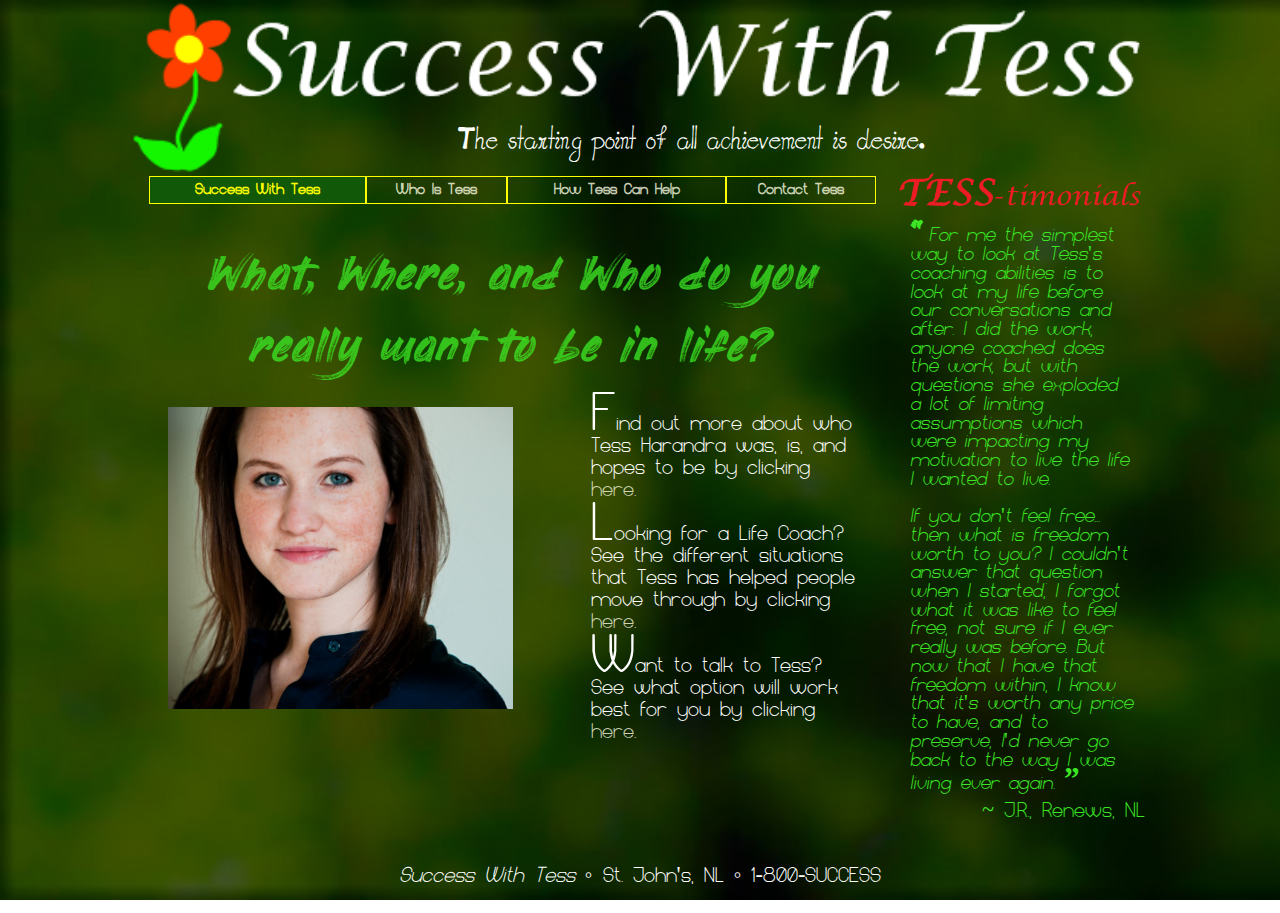
<file: Success With Tess/Index.html>
<!doctype html>

<html lang="en">
<head>
<!--
    Success With Tess
    Author: Shawn Daly
    Filename: SWT_Template.html
   -->
   <meta name="viewport" content="width=device-width, initial-scale=1.0">
   <meta charset="utf-8" />
   <meta name = "keywords" content = "Life Coach, Coach, Life, Tess, Harandra, Job, Career, Kids, Marriage, Divorce, 
      Parenting, Personal, Professional, Abuse, Abusive, Success, Advancement" />
   <meta name = "description" content = "Achieve Success With Tess Harandra" />
   <link href="SWT_Styles.css" rel="stylesheet"  />
   <link href="SWT_Layout.css" rel="stylesheet"  />
   <script src="SWT_Script.js" defer></script>
   <title>Success With Tess</title> 

</head>

<body>

   <header>
   <div>
   <a href="Index.html"><img class="Logo" id="Logo" src="SWT_Logo2.png" alt="Success With Tess Logo"  /></a>
   <img class="Banner" src="SWT_Banner.png" alt="Success With Tess"  />
   <div id="Quote"><p id="QuoteP"><quote>"Success is the sum of small efforts, repeated day-in and day-out."</quote></p></div>
   </div>
   </header>
   
   <section id="leftcol">
      <nav>
         <ul>
            <li id="CurrentPage"><a href="Index.html">Success With Tess</a></li>
            <li><a href="WhoIsTess.html">Who Is Tess</a></li>
            <li><a href="HowTessCanHelp.html">How Tess Can Help</a></li>
            <li><a href="TalkingToTess.html">Contact Tess</a></li>
         </ul>
      </nav>
	  <div id="Main">
	     <h1 id="Tagline">What, Where, and Who do you really want to be in life?</h1>
	     <img id="Default" src="tess4.jpg" alt="Tess Harandra"  />
	     <div id="Default">
	        <div>
			   <p>
			   Find out more about who Tess Harandra was, is, and hopes to be by clicking 
			   <a id="DivLink" href="WhoIsTess.html">here</a>.
	           </p>
			</div>
			<div>
			   <p>
			   Looking for a Life Coach?  See the different situations that Tess has helped people move 
			   through by clicking <a id="DivLink" href="HowTessCanHelp.html">here</a>.
	           </p>
			</div>
			<div>
			   <p>
			   Want to talk to Tess?  See what option will work best for you 
			   by clicking <a id="DivLink" href="TalkingToTess.html">here</a>.
	           </p>
			</div>
	     </div>
	  </div>
   </section>
   
   <section id="rightcol">
   <div>
      <nav><img src="TESS-timonials.png" alt="TESS-timonials"  /></nav>
	<blockquote>
      For me the simplest way to look at Tess's coaching abilities is to look at my life before our
	  conversations and after. I did the work, anyone coached does the work, but with questions she
	  exploded a lot of limiting assumptions which were impacting my motivation to live the life I
	  wanted to live. <br  /><br  />
	  If you don't feel free... then what is freedom worth to you? I couldn't answer that question
	  when I started; I forgot what it was like to feel free, not sure if I ever really was before.
	  But now that I have that freedom within, I know that it's worth any price to have, and to preserve,
	  I'd never go back to the way I was living ever again.
      </blockquote>
      <p id="Name"> ~ J.R., Renews, NL </p>
   </div>
   </section>
   
   <footer>
   <p>
      <em>Success With Tess</em> &#9702;
      St. John's, NL &#9702;
      1-800-SUCCESS
   </p>
   </footer>
</body>
</html>
</file>
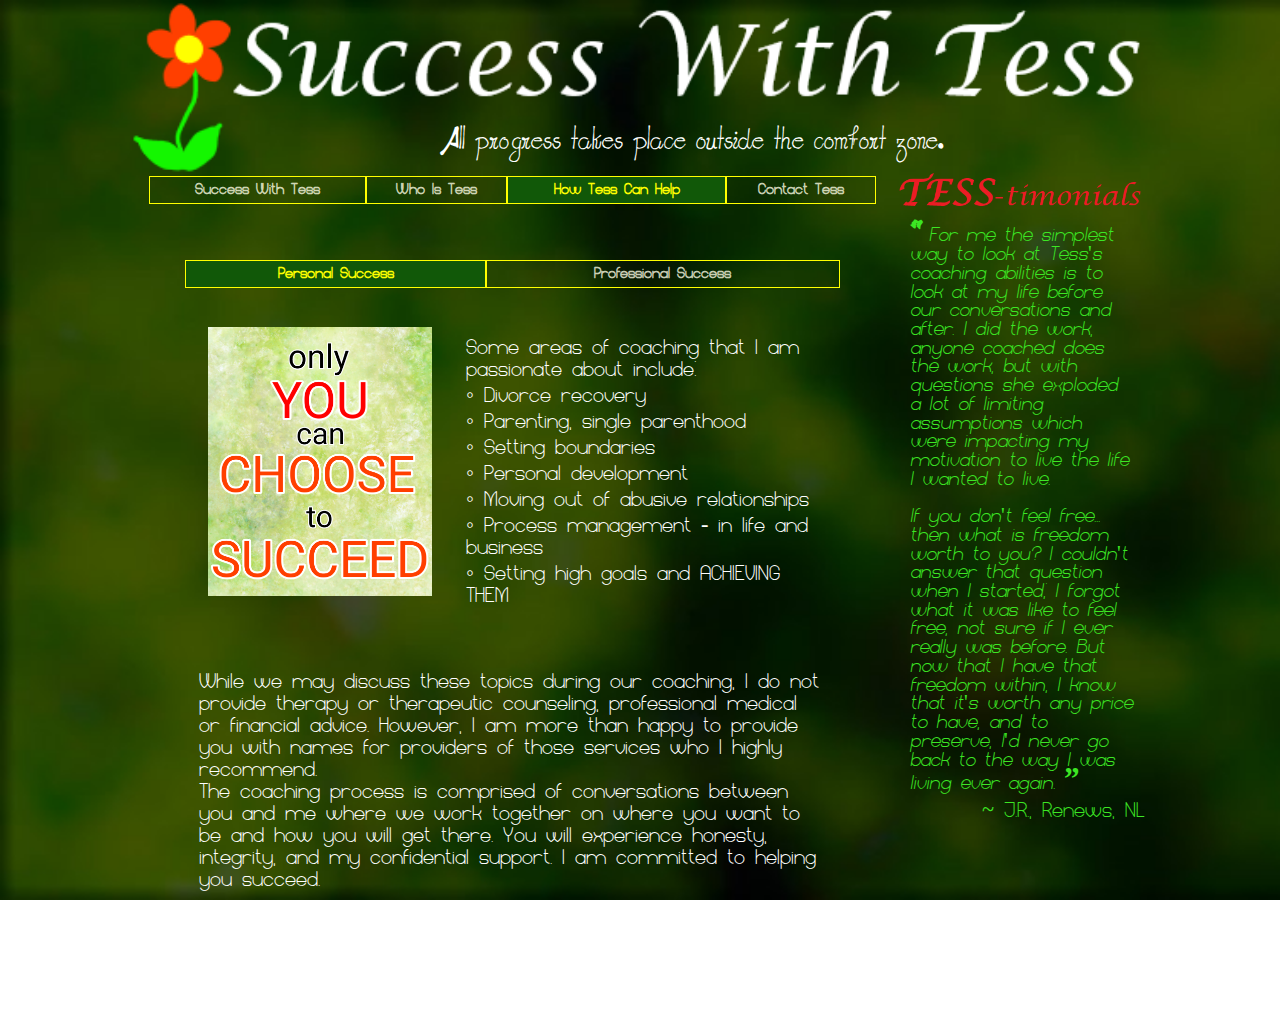
<file: Success With Tess/HowTessCanHelp.html>
<!doctype html>

<html lang="en">
<head>
<!--
    Success With Tess
    Author: Shawn Daly
    Filename: SWT_Template.html
   -->
   <meta name="viewport" content="width=device-width, initial-scale=1.0">
   <meta charset="utf-8" />
   <meta name = "keywords" content = "Life Coach, Coach, Life, Tess, Harandra, Job, Career, Kids, Marriage, Divorce, 
      Parenting, Personal, Professional, Abuse, Abusive, Success, Advancement" />
   <meta name = "description" content = "How Can Tess Harandra Help You" />
   <link href="SWT_Styles.css" rel="stylesheet"  />
   <link href="SWT_Layout.css" rel="stylesheet"  />
   <script src="SWT_Script.js" defer></script>
   <title>How Tess Can Help</title> 

</head>

<body>

   <header>
   <div>
   <a href="Index.html"><img class="Logo" id="Logo" src="SWT_Logo2.png" alt="Success With Tess Logo"  /></a>
   <img class="Banner" src="SWT_Banner.png" alt="Success With Tess"  />
   <div id="Quote"><p id="QuoteP"><quote>"Success is the sum of small efforts, repeated day-in and day-out."</quote></p></div>
   </div>
   </header>
   
   <section id="leftcol">
      <nav>
         <ul>
            <li><a href="Index.html">Success With Tess</a></li>
            <li><a href="WhoIsTess.html">Who Is Tess</a></li>
            <li id="CurrentPage"><a href="HowTessCanHelp.html">How Tess Can Help</a></li>
            <li><a href="TalkingToTess.html">Contact Tess</a></li>
         </ul>
      </nav>
	  <div id="Main">
	     <div id="HowTess">
		    <nav id="Selector">
			   <ul>
			      <li id="Current"><a href="#">Personal Success</a></li>
				  <li id="Background"><a href="#">Professional Success</a></li>
			   </ul>
			</nav>
		    <div id="Primary">
			   <img id="HowTess" src="Impossible.png" alt="Motivate"/>
			   <div id="Right">
			   <p>
			   Some areas of coaching that I am passionate about include:<br  />
			   &#9702; Divorce recovery  <br  />
			   &#9702; Parenting, single parenthood  <br  />
			   &#9702; Setting boundaries  <br  />
			   &#9702; Personal development  <br  />
			   &#9702; Moving out of abusive relationships  <br  />
			   &#9702; Process management - in life and business <br  />
			   &#9702; Setting high goals and ACHIEVING THEM  <br  />
			   </p>
			   </div>
			</div>
			
			<div id="Secondary">
			   <div id="Left">
			   <p>
			   Some areas of coaching that I am passionate about include:<br  />
			   &#9702; Career moves and changes  <br  />
			   &#9702; Resumes and interviews <br  />
			   &#9702; Setting boundaries  <br  />
			   &#9702; Personal development  <br  />
			   &#9702; Process management - in life and business <br  />
			   &#9702; Sales, corporate, business, and executive advancement <br  />
			   &#9702; Setting high goals and ACHIEVING THEM  <br  />
			   </p>
			   </div>
			   <img id="HowTess2" src="Success2.png" alt="Motivate"  />
			</div>
			<p>While we may discuss these topics during our coaching, I do not provide therapy or
			   therapeutic counseling, professional medical or financial advice. However, I am more
			   than happy to provide you with names for providers of those services who I highly recommend.<br  />
			   The coaching process is comprised of conversations between you and me where we work 
			   together on where you want to be and how you will get there.  
			   You will experience honesty, integrity, and my confidential support. 
			   I am committed to helping you succeed.
			</p>
	     </div>
	  </div>
   </section>
   
   <section id="rightcol">
   <div>
      <nav><img src="TESS-timonials.png" alt="TESS-timonials"  /></nav>
	<blockquote>
      For me the simplest way to look at Tess's coaching abilities is to look at my life before our
	  conversations and after. I did the work, anyone coached does the work, but with questions she
	  exploded a lot of limiting assumptions which were impacting my motivation to live the life I
	  wanted to live. <br  /><br  />
	  If you don't feel free... then what is freedom worth to you? I couldn't answer that question
	  when I started; I forgot what it was like to feel free, not sure if I ever really was before.
	  But now that I have that freedom within, I know that it's worth any price to have, and to preserve,
	  I'd never go back to the way I was living ever again.
      </blockquote>
      <p id="Name"> ~ J.R., Renews, NL </p>
   </div>
   </section>
   
   <footer>
   <p>
      <em>Success With Tess</em> &#9702;
      St. John's, NL &#9702;
      1-800-SUCCESS
   </p>
   </footer>
</body>
</html>
</file>
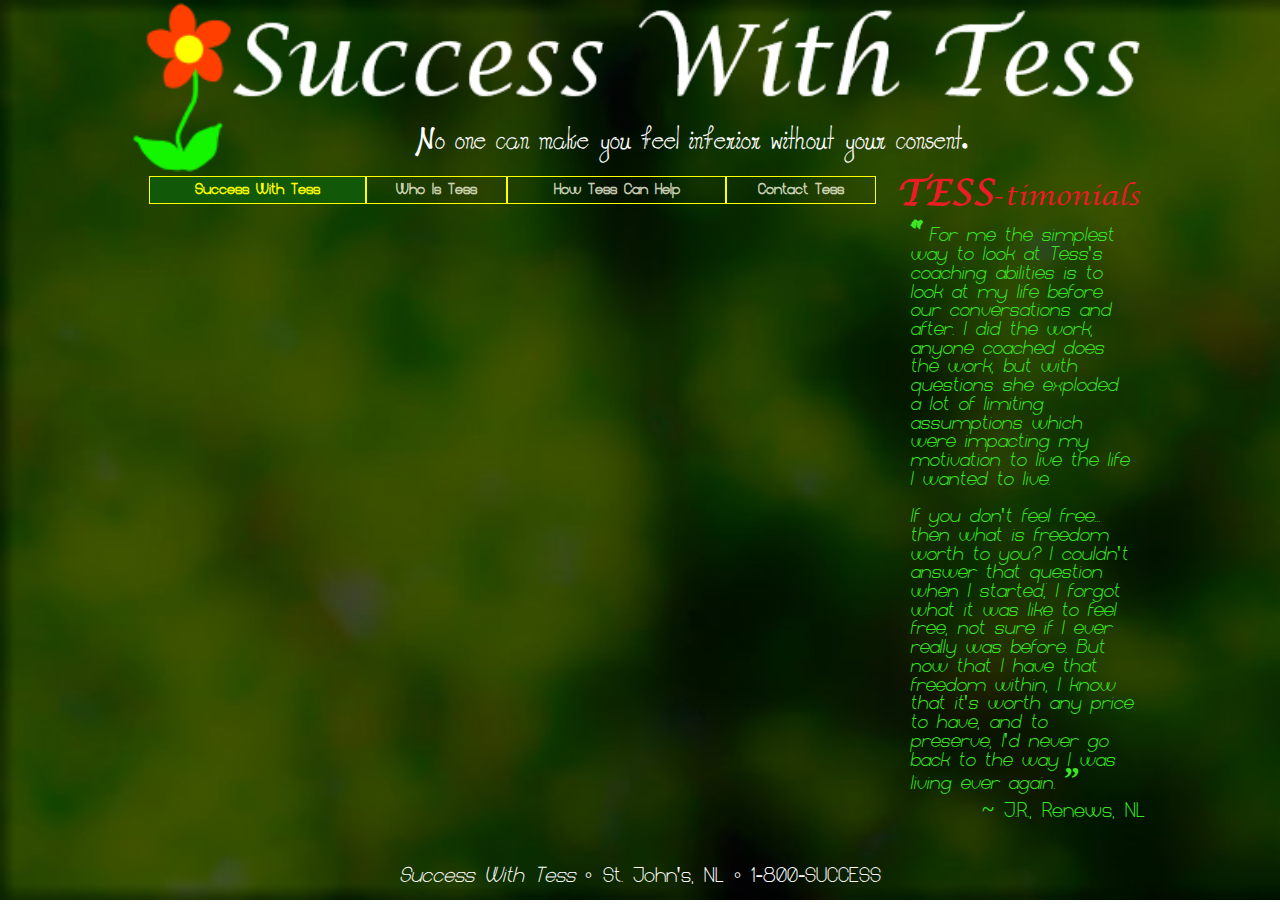
<file: Success With Tess/SWT_Template.html>
<!doctype html>

<html lang="en">
<head>
<!--
    Success With Tess
    Author: Shawn Daly
    Filename: SWT_Template.html
   -->
   <meta name="viewport" content="width=device-width, initial-scale=1.0">
   <meta charset="utf-8" />
   <meta name = "keywords" content = "Life Coach, Coach, Life, Tess, Harandra, Job, Career, Kids, Marriage, Divorce, 
      Parenting, Personal, Professional, Abuse, Abusive, Success, Advancement" />
   <meta name = "description" content = "" />
   <link href="SWT_Styles.css" rel="stylesheet"  />
   <link href="SWT_Layout.css" rel="stylesheet"  />
   <script src="SWT_Script.js" defer></script>
   <title>Success With Tess</title> 

</head>

<body>

   <header>
   <div>
   <a href="Index.html"><img class="Logo" id="Logo" src="SWT_Logo2.png" alt="Success With Tess Logo"  /></a>
   <img class="Banner" src="SWT_Banner.png" alt="Success With Tess"  />
   <div id="Quote"><p id="QuoteP"><quote>"Success is the sum of small efforts, repeated day-in and day-out."</quote></p></div>
   </div>
   </header>
   
   <section id="leftcol">
      <nav>
         <ul>
            <li id="CurrentPage"><a href="Index.html">Success With Tess</a></li>
            <li><a href="WhoIsTess.html">Who Is Tess</a></li>
            <li><a href="HowTessCanHelp.html">How Tess Can Help</a></li>
            <li><a href="TalkingToTess.html">Contact Tess</a></li>
         </ul>
      </nav>
	  <div id="Main">
	  
	  
	  
	  </div>
   </section>
   
   <section id="rightcol">
   <div>
      <nav><img src="TESS-timonials.png" alt="TESS-timonials"  /></nav>
	<blockquote>
      For me the simplest way to look at Tess's coaching abilities is to look at my life before our
	  conversations and after. I did the work, anyone coached does the work, but with questions she
	  exploded a lot of limiting assumptions which were impacting my motivation to live the life I
	  wanted to live. <br  /><br  />
	  If you don't feel free... then what is freedom worth to you? I couldn't answer that question
	  when I started; I forgot what it was like to feel free, not sure if I ever really was before.
	  But now that I have that freedom within, I know that it's worth any price to have, and to preserve,
	  I'd never go back to the way I was living ever again.
      </blockquote>
      <p id="Name"> ~ J.R., Renews, NL </p>
   </div>
   </section>
   
   <footer>
   <p>
      <em>Success With Tess</em> &#9702;
      St. John's, NL &#9702;
      1-800-SUCCESS
   </p>
   </footer>
</body>
</html>
</file>
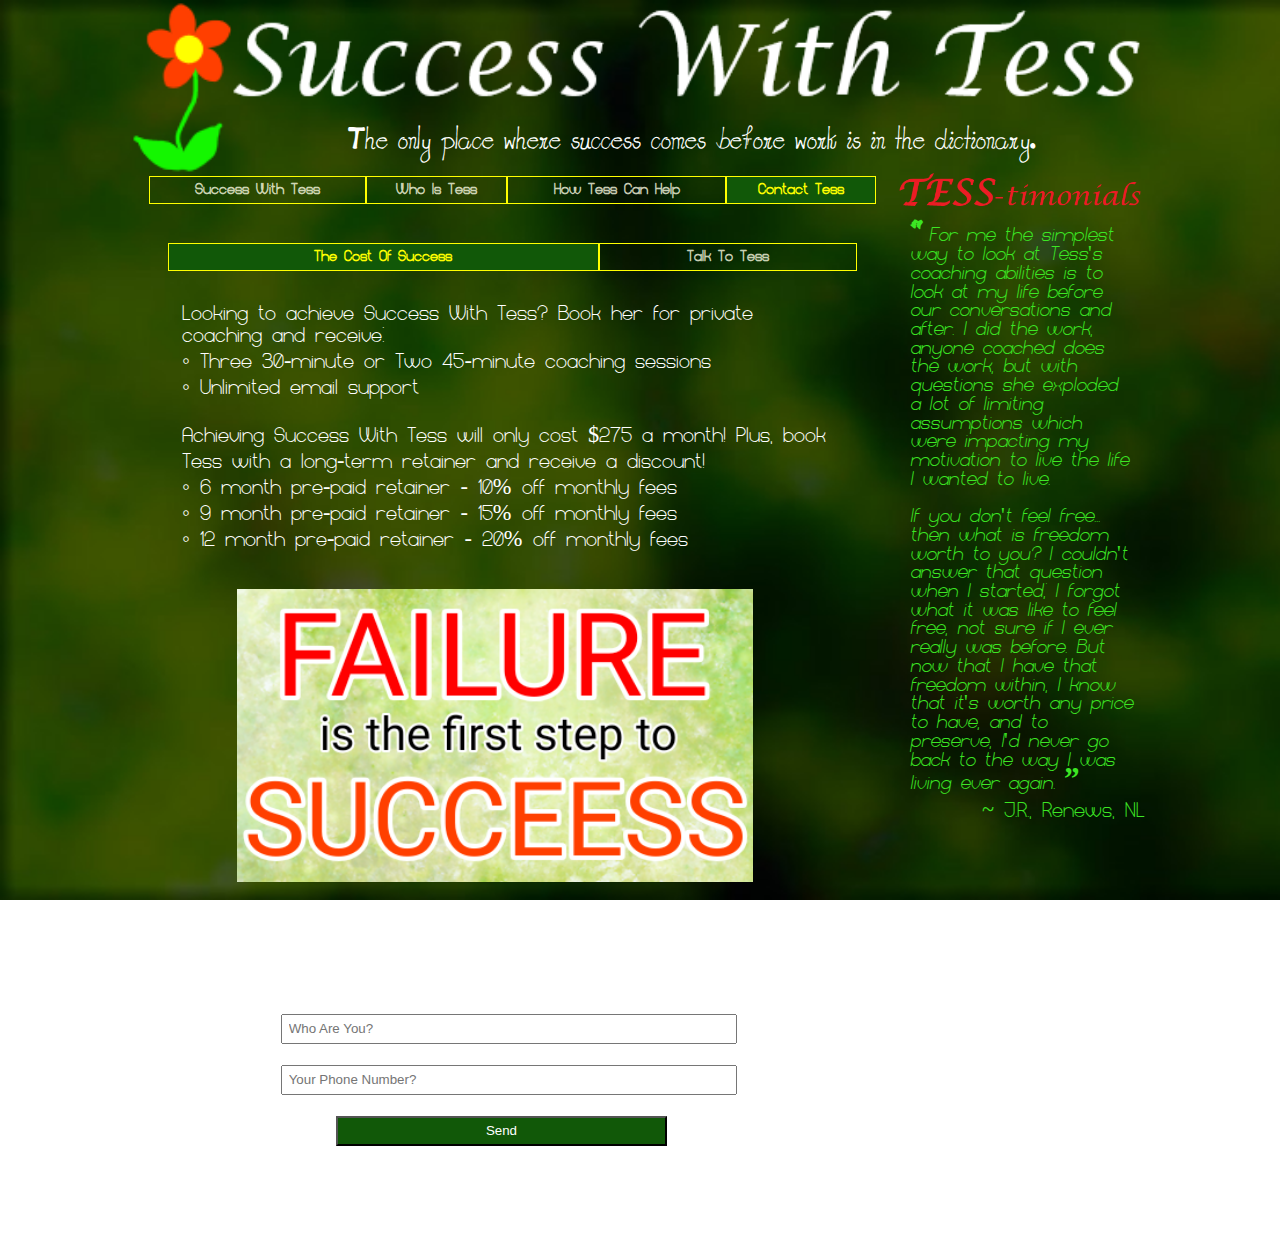
<file: Success With Tess/TalkingToTess.html>
<!doctype html>

<html lang="en">
<head>
<!--
    Success With Tess
    Author: Shawn Daly
    Filename: SWT_Template.html
   -->
   <meta name="viewport" content="width=device-width, initial-scale=1.0">
   <meta charset="utf-8" />
   <meta name = "keywords" content = "Life Coach, Coach, Life, Tess, Harandra, Job, Career, Kids, Marriage, Divorce, 
      Parenting, Personal, Professional, Abuse, Abusive, Success, Advancement" />
   <meta name = "description" content = "Talking To Tess Harandra" />
   <link href="SWT_Styles.css" rel="stylesheet"  />
   <link href="SWT_Layout.css" rel="stylesheet"  />
   <script src="SWT_Script.js" defer></script>
   <title>Talking To Tess</title> 

<script type="text/javascript">
    function validateName() {

      var name = document.getElementById('name').value;

      if(name.length == 0) {

        producePrompt('Name is required', 'name-error' , 'red')
        return false;
    }

    if (!name.match(/^[A-Za-z]*\s{1}[A-Za-z]*$/)) {

        producePrompt('First and last name, please.','name-error', 'red');
        return false;

    }

    producePrompt('Valid Name', 'name-error', 'green');
    return true;

}

function validatePhone() {

  var phone = document.getElementById('phone').value;

  if(phone.length == 0) {
      producePrompt('Phone number is required.', 'phone-error', 'red');
      return false;
  }

  if(!phone.match(/^[0-9]{10}$/)) {
      producePrompt('Only digits, please.' ,'phone-error', 'red');
      return false;
  }
  
    if(phone.length != 10) {
      producePrompt('Include area code.', 'phone-error', 'red');
      return false;
  }

  producePrompt('Phone Valid', 'phone-error', 'green');
  return true;

}

function validateForm() {
  if (!validateName() || !validatePhone()) {
    producePrompt('Please fix errors to submit.', 'submit-error', 'red');
    return false;
	}
	else {
	var name = document.getElementById('name').value;
	var phone = document.getElementById('phone').value;
	var message = 'My name is ' + name + ' and I would like to talk with you, Tess!  Please call me back at ' + phone + ' when you have a chance!'
	window.open('mailto:test@test.com?subject' + '=' + 'Please Call Me Back Tess!' + '&body' + '=' + message);
	document.getElementById('name').value = "Thank You For Your Submission!";
	document.getElementById('phone').value = "Tess Will Be In Touch!";
	producePrompt(null, 'name-error', 'green');
	producePrompt(null, 'phone-error', 'green');
	producePrompt(null, 'submit-error', 'green');
	return true;
	}
}

function producePrompt(message, promptLocation, color) {

  document.getElementById(promptLocation).innerHTML = message;
  document.getElementById(promptLocation).style.color = color;

}

</script>

</head>

<body>

   <header>
   <div>
   <a href="Index.html"><img class="Logo" id="Logo" src="SWT_Logo2.png" alt="Success With Tess Logo"  /></a>
   <img class="Banner" src="SWT_Banner.png" alt="Success With Tess"  />
   <div id="Quote">
      <p id="QuoteP">
	     <quote>"Success is the sum of small efforts, repeated day-in and day-out."</quote>
      </p>
   </div>
   </div>
   </header>
   
   <section id="leftcol">
      <nav>
         <ul>
            <li><a href="Index.html">Success With Tess</a></li>
            <li><a href="WhoIsTess.html">Who Is Tess</a></li>
            <li><a href="HowTessCanHelp.html">How Tess Can Help</a></li>
            <li id="CurrentPage"><a href="TalkingToTess.html">Contact Tess</a></li>
         </ul>
      </nav>
	  <div id="Main">
	     <div id="Talking">
		    <nav id="Selector">
			   <ul>
			      <li id="Current"><a href="#">The Cost Of Success</a></li>
				  <li id="Background"><a href="#">Talk To Tess</a></li>
			   </ul>
			</nav>
		    <div id="Primary">
			   <p>
			   Looking to achieve Success With Tess?  Book her for private coaching and receive:<br  />
			   &#9702; Three 30-minute or Two 45-minute coaching sessions  <br  />
			   &#9702; Unlimited email support  <br  /><br  />
			   Achieving Success With Tess will only cost $275 a month!  Plus, book Tess with a long-term
			   retainer and receive a discount!<br  />
			   &#9702; 6 month pre-paid retainer - 10% off monthly fees   <br  />
			   &#9702; 9 month pre-paid retainer - 15% off monthly fees   <br  />
			   &#9702; 12 month pre-paid retainer - 20% off monthly fees  <br  />
			   </p>
			   <img id="Talking" src="Success4.png" alt="Motivate"/>
			</div>
			
			<div id="Secondary">
			<img id="Talking2" src="tess6.jpg" alt="Tess Harandra"/>
			   <p>
			   Join Tess in an empowering journey where you take the driver’s seat, allowing her to be 
			   your navigator. With teamwork, you will get to your destination. Together, you and Tess will
			   have coaching conversations of discovery, insight, and ACTION! Call now to book your complementary
			   mini-coaching or Q/A session!
			   </p>
			   <h1><a href="tel:1-800-782-2377">1-800-SUCCESS</a></h1>
			</div>
			

			<form id="Contact" method="post" enctype="text/plain" name="EmailForm">
			<p>Want Tess to call you instead?  Just fill out your name and phone number below and Tess will call you as soon as she can!</p><br  />
		        <input type="text" id="name" placeholder="Who Are You?" onkeyup='validateName()' required /><span class='error-message' id='name-error'></span>
				<input type="tel" id="phone" placeholder="Your Phone Number?" onkeyup='validatePhone()' required /><span class='error-message' id='phone-error'></span>
				<input class="button" type="button" value="Send" onclick='return validateForm()' /><span class='error-message' id='submit-error'></span>
			</form>
	     </div>
	  </div>
   </section>
   
   <section id="rightcol">
   <div>
      <nav><img src="TESS-timonials.png" alt="TESS-timonials"  /></nav>
	<blockquote>
      For me the simplest way to look at Tess's coaching abilities is to look at my life before our
	  conversations and after. I did the work, anyone coached does the work, but with questions she
	  exploded a lot of limiting assumptions which were impacting my motivation to live the life I
	  wanted to live. <br  /><br  />
	  If you don't feel free... then what is freedom worth to you? I couldn't answer that question
	  when I started; I forgot what it was like to feel free, not sure if I ever really was before.
	  But now that I have that freedom within, I know that it's worth any price to have, and to preserve,
	  I'd never go back to the way I was living ever again.
      </blockquote>
      <p id="Name"> ~ J.R., Renews, NL </p>
   </div>
   </section>
   
   <footer>
   <p>
      <em>Success With Tess</em> &#9702;
      St. John's, NL &#9702;
      1-800-SUCCESS
   </p>
   </footer>
</body>
</html>
</file>
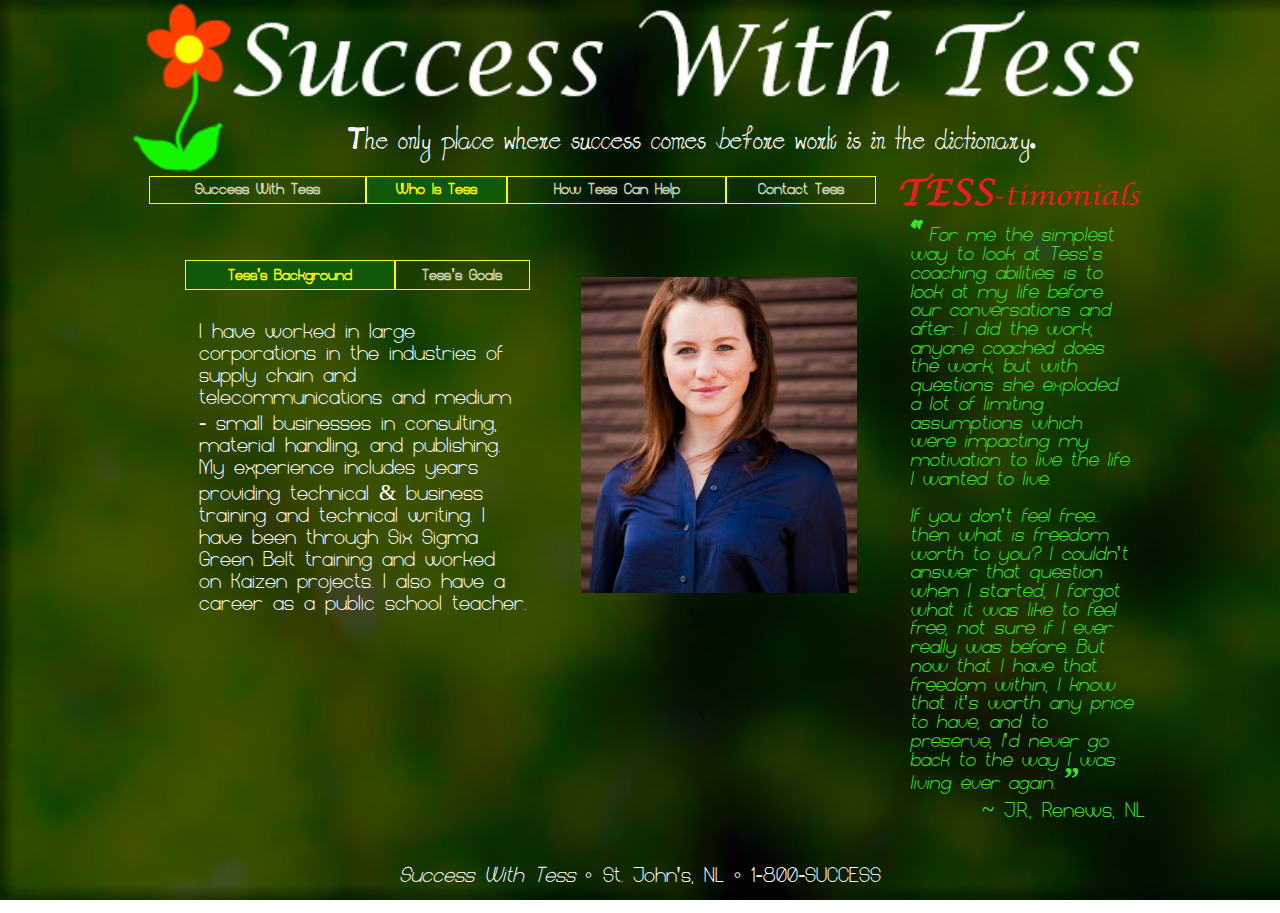
<file: Success With Tess/WhoIsTess.html>
<!doctype html>

<html lang="en">
<head>
<!--
    Success With Tess
    Author: Shawn Daly
    Filename: SWT_Template.html
   -->
   <meta name="viewport" content="width=device-width, initial-scale=1.0">
   <meta charset="utf-8" />
   <meta name = "keywords" content = "Life Coach, Coach, Life, Tess, Harandra, Job, Career, Kids, Marriage, Divorce, 
      Parenting, Personal, Professional, Abuse, Abusive, Success, Advancement" />
   <meta name = "description" content = "Who Is Tess Harandra" />
   <link href="SWT_Styles.css" rel="stylesheet"  />
   <link href="SWT_Layout.css" rel="stylesheet"  />
   <script src="SWT_Script.js" defer></script>
   <title>Who Is Tess</title> 

</head>

<body>

   <header>
   <div>
   <a href="Index.html"><img class="Logo" id="Logo" src="SWT_Logo2.png" alt="Success With Tess Logo"  /></a>
   <img class="Banner" src="SWT_Banner.png" alt="Success With Tess"  />
   <div id="Quote"><p id="QuoteP"><quote>"Success is the sum of small efforts, repeated day-in and day-out."</quote></p></div>
   </div>
   </header>
   
   <section id="leftcol">
      <nav>
         <ul>
            <li><a href="Index.html">Success With Tess</a></li>
            <li id="CurrentPage"><a href="WhoIsTess.html">Who Is Tess</a></li>
            <li><a href="HowTessCanHelp.html">How Tess Can Help</a></li>
            <li><a href="TalkingToTess.html">Contact Tess</a></li>
         </ul>
      </nav>
	  <div id="Main">
	     <div id="WhoIs">
		    <nav id="Selector">
			   <ul>
			      <li id="Current"><a href="#">Tess's Background</a></li>
				  <li id="Background"><a href="#">Tess's Goals</a></li>
			   </ul>
			</nav>
		    <div id="Primary">
			   <p>
			   I have worked in large corporations in the industries of supply chain and telecommunications
			   and medium - small businesses in consulting, material handling, and publishing. My
			   experience includes years providing technical & business training and technical writing.
			   I have been through Six Sigma Green Belt training and worked on Kaizen projects. I also
			   have a career as a public school teacher.
			   </p>
			</div>
			<div id="Secondary">
			   <p>
			   I earned my B.Ed. from Memorial University in Communication Studies. It’s a topic I am
			   still avidly studying. I am currently in progress to attain my ACC from the International
			   Coaching Federation.
			   </p>
			   <p>
			   My goal is to show you how to grab your success, and  I am committed
			   to helping you succeed!
			   </p>
			</div>
	     </div>
		 <img id="WhoIs" src="tess5.jpg"  />
	  </div>
   </section>
   
   <section id="rightcol">
   <div>
      <nav><img src="TESS-timonials.png" alt="TESS-timonials"  /></nav>
	<blockquote>
      For me the simplest way to look at Tess's coaching abilities is to look at my life before our
	  conversations and after. I did the work, anyone coached does the work, but with questions she
	  exploded a lot of limiting assumptions which were impacting my motivation to live the life I
	  wanted to live. <br  /><br  />
	  If you don't feel free... then what is freedom worth to you? I couldn't answer that question
	  when I started; I forgot what it was like to feel free, not sure if I ever really was before.
	  But now that I have that freedom within, I know that it's worth any price to have, and to preserve,
	  I'd never go back to the way I was living ever again.
      </blockquote>
      <p id="Name"> ~ J.R., Renews, NL </p>
   </div>
   </section>
   
   <footer>
   <p>
      <em>Success With Tess</em> &#9702;
      St. John's, NL &#9702;
      1-800-SUCCESS
   </p>
   </footer>
</body>
</html>
</file>
<file: Success With Tess/SWT_Styles.css>
﻿@charset "utf-8";
@font-face {
font-family: quoteFont;
   src:  url(Fonts/SomethingSpecial.ttf) format('truetype');
font-weight: normal;
font-style: normal;
    }

@font-face {
font-family: headerFont;
   src:  url(Fonts/Painting_With_Chocolate.ttf) format('truetype');
font-weight: normal;
font-style: normal;
    }
	
@font-face {
font-family: blockQuoteFont;
   src:  url(Fonts/Mercy-Italic.ttf) format('truetype');
font-weight: normal;
font-style: italic;
    }
	
@font-face {
font-family: pFont;
   src:  url(Fonts/Mercy.ttf) format('truetype');
font-weight: normal;
font-style: normal;
    }
	
	
/*
   Success With Tess   
   Filename: SWT_Styles.css
*/

html {
	background-image: url('Forest5.jpg');
	background-repeat: no-repeat;
    background-attachment: fixed;
    background-size: cover;
}
body {
	background-color: rgba(36, 128, 24, 0)
}
h1, h2 {
	font-weight: normal;
}
nav a {
	text-decoration: none;
}
footer {
	color: white;
	font-size: 1em;
	text-align: center;
	padding-bottom: 2px;
	padding-top: 2px;
}

p  {
	font-family: pFont, sans serif;
	color: white;
	font-size: 1.4em
}

p#QuoteP {
	color: white;
	font-family: quoteFont, cursive;
	font-size: 2.8em;
	text-align: center;
	line-height: 0.9em;
	margin: 0;
	border: 0;
	padding: 0;
}

nav {
	font-family: pFont, sans-serif;
	font-weight: bold;
}

/* Body Header Styles */

body > header > div{
	background-color: rgba(17, 88, 8, 0);
}

body  h1 {
	font-size: 2.8em;
	color: rgba(60, 230, 36, 0.8);
	margin: 10px 10px 0px;
	font-family: headerFont, sans serif;
	text-align: center;
}


/* Navigation Styles */

section > nav {
	background-color: rgba(17, 88, 8, 0);
	width: 95%;
	margin-left: 2.5%;
	margin-right:2.5%;
	margin-top: 3px;
}

nav > ul > li > a {
	padding-bottom: 5px;
	padding-top: 5px;
}
nav > ul > li > a:visited, nav > ul > li > a:link {
	color: rgba(255, 255, 230, 0.8);
}
nav > ul > li > a:hover, nav > ul > li > a:active {
	color: rgba(255, 255, 0, 0.8);
	background-color: rgba(60, 230, 36, 0.3);
}
li#Current {
	background-color: rgba(17, 88, 8, 1);
}
li#Current > a {
	color: rgb(255, 255, 0);
}
li#CurrentPage {
	background-color: rgba(17, 88, 8, 1);
}
li#CurrentPage > a {
	color: rgb(255, 255, 0);
}

li{
	border: solid 1px rgb(255, 255, 0);
}

h1 a {
	text-decoration: none;
	color: rgba(60, 230, 36, 0.8);
}


/* Section Styles */

section blockquote {
	font-size: 1.3em;
	line-height: 0.9em;
	font-family: blockQuoteFont, sans serif;
	color: rgb(60, 230, 36);
	padding:15px;
	padding-bottom: 3px;
	margin: 0px;
	border: 0px;
	quotes: "\201C" "\201D";
}

section blockquote::before {
	content: open-quote;
	font-family: headerFont;
	font-size: 1.3em;
	font-weight: bold;
	
}

section blockquote::after {
	content: close-quote;
	font-family: fantasy;
	font-size: 1.5em;
	font-weight: bold;
}

p#Name {
	width: 100%;
	float: right;
	text-align: right;
	color: rgb(60, 230, 36);
	background-color: rgba(17, 88, 8, 0);
	padding: 0px 5px 15px;
	margin: 0;
	border: 0px;
}

section#rightcol > div {
	background-color: rgba(17, 88, 8, 0);
}

div#Default > div > p:first-of-type::first-letter {
	font-size: 2.5em;
	font-family: pFont, sans-serif;
	line-height: 0.05em;
}
section#leftcol p {
	margin-left: 10px;
	margin-top: 20px;
}

a#DivLink:visited, a#DivLink:link {
	color: rgba(255, 255, 230, 0.8);
	text-decoration: none;
}

a#DivLink:hover, a#DivLink:active {
	color: rgba(255, 255, 0, 0.8);
	background-color: rgba(51, 51, 51, 0.5);
	text-decoration: none;
}

div#Visible div {
	background-color: rgba(17, 88, 8, 0);
	color: rgb(60, 230, 36);
}

div#Visible nav {
	background-color: rgba(17, 88, 8, 1);
}

/* Section Styles */

input.button  {
	background-color: rgba(17, 88, 8, 1);
	color: white;
}

input


/* 
   ===============================
   Mobile Styles: 0px to 800px 
   ===============================
*/
@media only screen and (max-width: 800px) {
	#rightcol{
		background-color: rgba(17, 88, 8, 0) !important;
	}
	
	#rightcol div, #rightcol p, #rightcol img, #rightcol blockquote {
		background-color: rgba(17, 88, 8, 0) !important;
	}
	
	#leftcol{
		
	}
	
}

@media only screen and (max-width: 549px){
	#rightcol{
		
	}
	
	#rightcol div, #rightcol p, #rightcol img, #rightcol blockquote {
		
	}
	
	#leftcol {
		
	}
	
	#leftcol div, #leftcol p, #leftcol img, #leftcol h1 {
		
	}
}
</file>
<file: Success With Tess/SWT_Layout.css>
﻿@charset "utf-8";

/*  
   Success With Tess Layout
   Filename: SWT_Layout.css
*/



/*
   Index.html specific layout
*/

img#Default {
	width: 50%;
	margin-top: 3%;
	display: block;
	border: 0;
	padding: 0;
	float: left;
}

div#Default {
	width: 40%;
	margin-top: 1%;
	display: block;
	border: 0;
	padding: 0;
	float: right;
}

div#Default > div {
	width: 100%;
	margin-top: 2.5%;
	padding: 0;
	background-color: rgba(17, 88, 8, 0);
}

/*
   WhoIsTess.html specific layout
*/

div#WhoIs {
	width: 50%;
	margin: 2.5%;
	display: block;
	border: 0;
	padding: 0;
	float: left;
}

div#WhoIs > div {
	width: 100%;
	margin-top: 2.5%;
	padding: 1%;
	background-color: rgba(17, 88, 8, 0);
}

img#WhoIs {
	width: 40%;
	margin-left: 2.5%;
	margin-top: 5%;
	display: block;
	border: 0;
	padding: 0;
	float: right;
}

/*
   HowTessCanHelp.html specific layout
*/

div#HowTess {
	width: 95%;
	margin: 2.5%;
	display: block;
	border: 0;
	padding: 0;
	float: left;
}

div#HowTess > div {
	width: 100%;
	margin-top: 2.5%;
	padding: 1%;
	display: block;
}

div#HowTess p {
		background-color: rgba(17, 88, 8, 0);
		padding: 2%;
		display: block;
		float: left;
}

div#HowTess > p {
	margin-left: 0;
	margin-right: 0;
}

img#HowTess {
	width: 35%;
	margin: 2.5%;
	display: block;
	border: 0;
	padding: 0;
	float: left;
}

img#HowTess2 {
	width: 35%;
	margin: 2.5%;
	display: block;
	border: 0;
	padding: 0;
	float: right;
}

div#HowTess div#Right {
	width: 60%;
	color: white;
	display: block;
	float: right;
}

div#HowTess div#Left {
	width: 60%;
	color: white;
	display: block;
	float: left;
}

/*
   TalkingToTess.html specific layout
*/

img#Talking {
	width: 75%;
	margin-left: 10%;
	margin-right: 15%;
	display: block;
	border: 0;
	padding: 0;
	float: right;
}

img#Talking2 {
	width: 40%;
	margin: 2.5%;
	display: block;
	border: 0;
	padding: 0;
	float: left;
}

div#Talking div#Primary p {
		background-color: rgba(17, 88, 8, 0);
		padding: 2%;
		margin-left: 0;
		margin-right: 0;
		border: 0;
		display: block;
		float: left;
}

div#Talking div#Secondary p {
		background-color: rgba(17, 88, 8, 0);
		padding: 2%;
		display: block;
		float: left;
		width: 50%
}

/* Structural Styles */

body {
	margin: 0 auto;
	width: 100%;
	max-width: 1020px;
}

body > header > div {

	display: block;
	float: left;
	margin: 0;
	border: 0;
	padding: 0;
	width: 100%;
}

img.Logo {
	width: 10%;
	display: block;
	float: left;
	margin: 0;
	border: 0;
	padding: 0;
}

img.Banner {
	width: 90%;
	display: block;
	float: right;
	margin: 0;
	border: none;
	padding: 0;
}

div#Quote {
	width: 100%;
}



body > section#leftcol {
	width: 75%;
	float: left;
	margin-left: 0%;
	margin-right: 0%;
}

body > section#rightcol {
	width: 25%;
	float: left;
	margin-right: 0%;
}

body > section#rightcol > div {
	width: 100%;
	margin: 0;
	border: 0;
	padding: 0;
}

body > section#rightcol > div > nav > img {
	width: 100%;
	margin: 0;
	border: 0;
	padding: 0;
}

footer {
	clear: both;
}

address, article, aside, blockquote, body, cite, 
div, dl, dt, dd, em, figcaption, figure, footer, 
h1, h2, h3, h4, h5, h6, header, html, img, 
li, main, nav, ol, p, section, span, ul {

   -webkit-box-sizing: border-box;
   -moz-box-sizing: border-box;
   box-sizing: border-box;  
}

/* Form Layout */

form {
	display: block;
	float: left;
	Width: 80%;
	border: 0%;
	margin: 0%;
	padding-left: 10%;
	padding-right: 10%;
	padding-top: 5px;
	padding-bottom: 5px;
}

input#phone, input#name  {
	display: block;
	float: left;
	border: 0%;
	padding: 1%;
	margin-left: 8%;
	margin-right: 8%;
	margin-top: 0 px;
	margin-bottom: 10px;
	width: 80%;
}

input.button  {
	display: block;
	float: left;
	border: 0%;
	padding: 1%;
	margin-left: 18%;
	margin-right: 18%;
	margin-top: 0 px;
	margin-bottom: 25 px;
	width: 60%;
	
}

span {
	display: block;
	float: left;
	width: 80%;
	border: 0%;
	padding: 1%;
	margin-left: 8%;
	margin-right: 8%;
}


/* Header Navigation */

nav {
	display: table;
	width: 100%;
}

nav > ul {
	display: table-row;
	list-style-type: none;
}

nav > ul > li {
	display: table-cell;
	text-align: center;
}

nav a {
	display: block;
	width: 100%;
}


/* Section Layout */

section#leftcol div#Main {
	width: 90%;
	margin: 5%;
	display: block;
	border: 0;
	padding: 0;
}

div#Primary {
	width: 100%;
}

div#Secondary {
	width: 100%;
}

/* 
   ===============================
   Mobile Styles: 0px to 800px 
   ===============================
*/
@media only screen and (max-width: 800px) {
	#rightcol{
		width: 100% !important;
		margin-bottom: 5px !important;
		margin-top: 5px !important;
	}
	
	#rightcol div, #rightcol p, #rightcol img, #rightcol blockquote {
		width: 90% !important;
		padding-top: 0 !important;
		padding-left: 0 !important;
		padding-right: 0 !important;
		padding-bottom: 5px !important;
		border: 0 !important; 
		margin-left: 5% !important;
		margin-right: 5% !important;
	}
	
	section#leftcol{
		width: 100% !important;
	}
	
	img.Logo {
		width: 12.5%;
	}
	
	img.Banner {
		width: 87.5%;
	}
	
	#leftcol img  {
		margin-bottom: 5px;
	}
	
	input#phone, input#name  {
	margin-left: 8%;
	margin-right: 8%;
	width: 80%;
	}
	
	input.button  {
	margin-left: 8%;
	margin-right: 8%;
	width: 80%;
	
    }
	
	span  {
		margin-left: 10%;
		margin-bottom: 5px;
		float: left;
		width: 60%;
	}
	
}
	



@media only screen and (max-width: 550px){
	
	
	
	section#leftcol {
		width: 100% !important;
		margin: 0 !important;
		padding: 0 !important;
		border: 0 !important;
		float: left !important;
		text-align: center !important;
	}
	
	#leftcol div, #leftcol p, #leftcol img, #leftcol  {
		width: 95% !important;
		margin-left: 2.5% !important;
		margin-right: 2.5% !important;
	}
	
	img.Logo {
		width: 15%;
	}
	
	img.Banner {
		width: 85%;
	}
}
</file>
